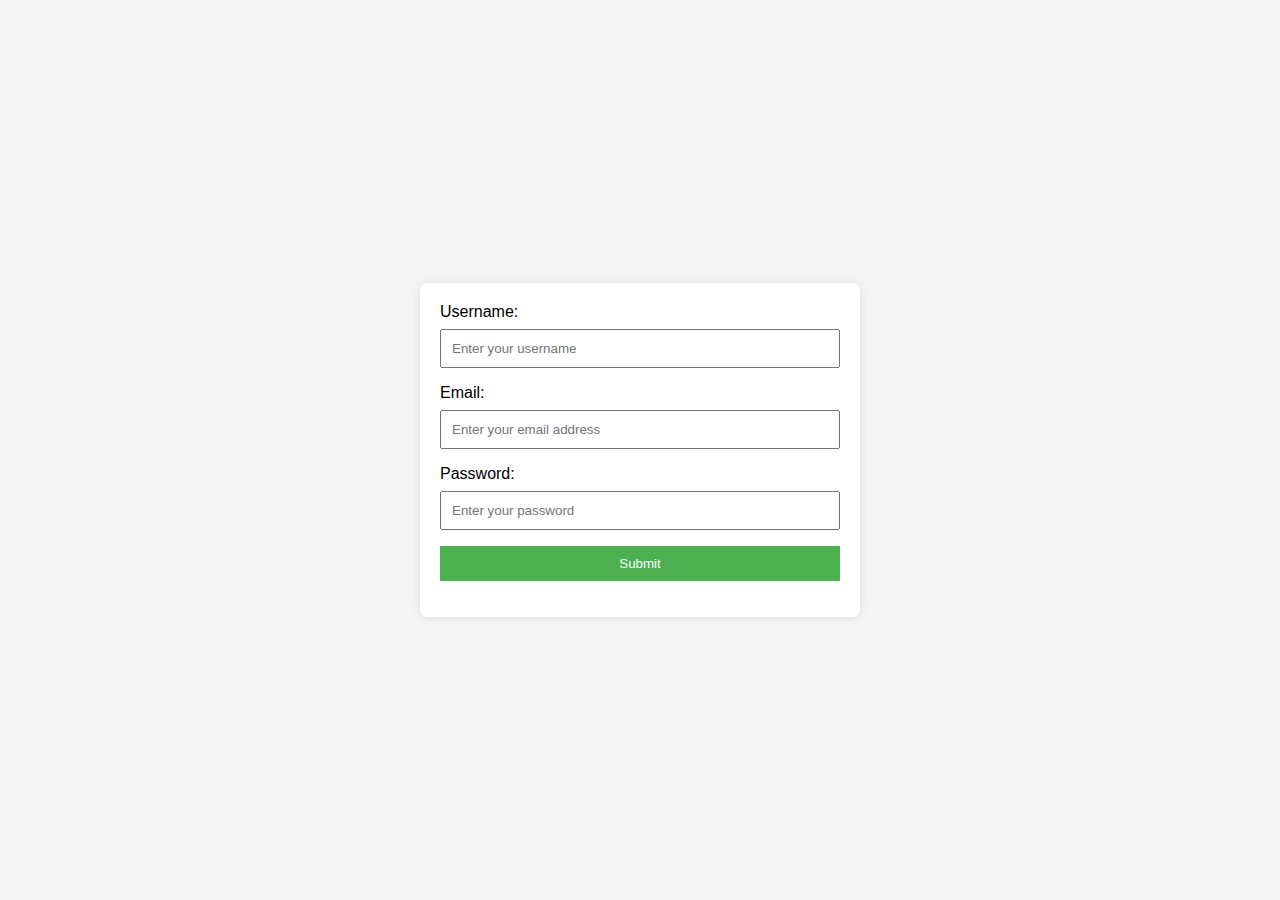
<file: final code.html>
<!DOCTYPE html>
<html lang="en">

<head>
  <meta charset="UTF-8">
  <meta name="viewport" content="width=device-width, initial-scale=1.0">
  <title>User Registration Form</title>
  <style>
    body {
      font-family: 'Arial', sans-serif;
      background-color: #f4f4f4;
      margin: 0;
      display: flex;
      justify-content: center;
      align-items: center;
      height: 100vh;
    }

    form {
      background-color: #fff;
      border-radius: 8px;
      box-shadow: 0 0 10px rgba(0, 0, 0, 0.1);
      padding: 20px;
      max-width: 400px;
      width: 100%;
    }

    label {
      display: block;
      margin-bottom: 8px;
    }

    input,
    button {
      width: 100%;
      padding: 10px;
      margin-bottom: 16px;
      box-sizing: border-box;
    }

    button {
      background-color: #4CAF50;
      color: white;
      border: none;
      cursor: pointer;
    }

    button:hover {
      background-color: #45a049;
    }

    /* Responsive Design */
    @media only screen and (max-width: 600px) {
      form {
        max-width: 100%;
      }
    }
  </style>
</head>

<body>

  <form>
    <!-- Username Field -->
    <label for="username">Username:</label>
    <input type="text" id="username" name="username" placeholder="Enter your username">

    <!-- Email Field -->
    <label for="email">Email:</label>
    <input type="email" id="email" name="email" placeholder="Enter your email address">

    <!-- Password Field -->
    <label for="password">Password:</label>
    <input type="password" id="password" name="password" placeholder="Enter your password">
    <!-- Consider adding an icon or button for password visibility toggling -->

    <!-- Submit Button -->
    <button type="submit">Submit</button>
  </form>

</body>

</html>
</file>
